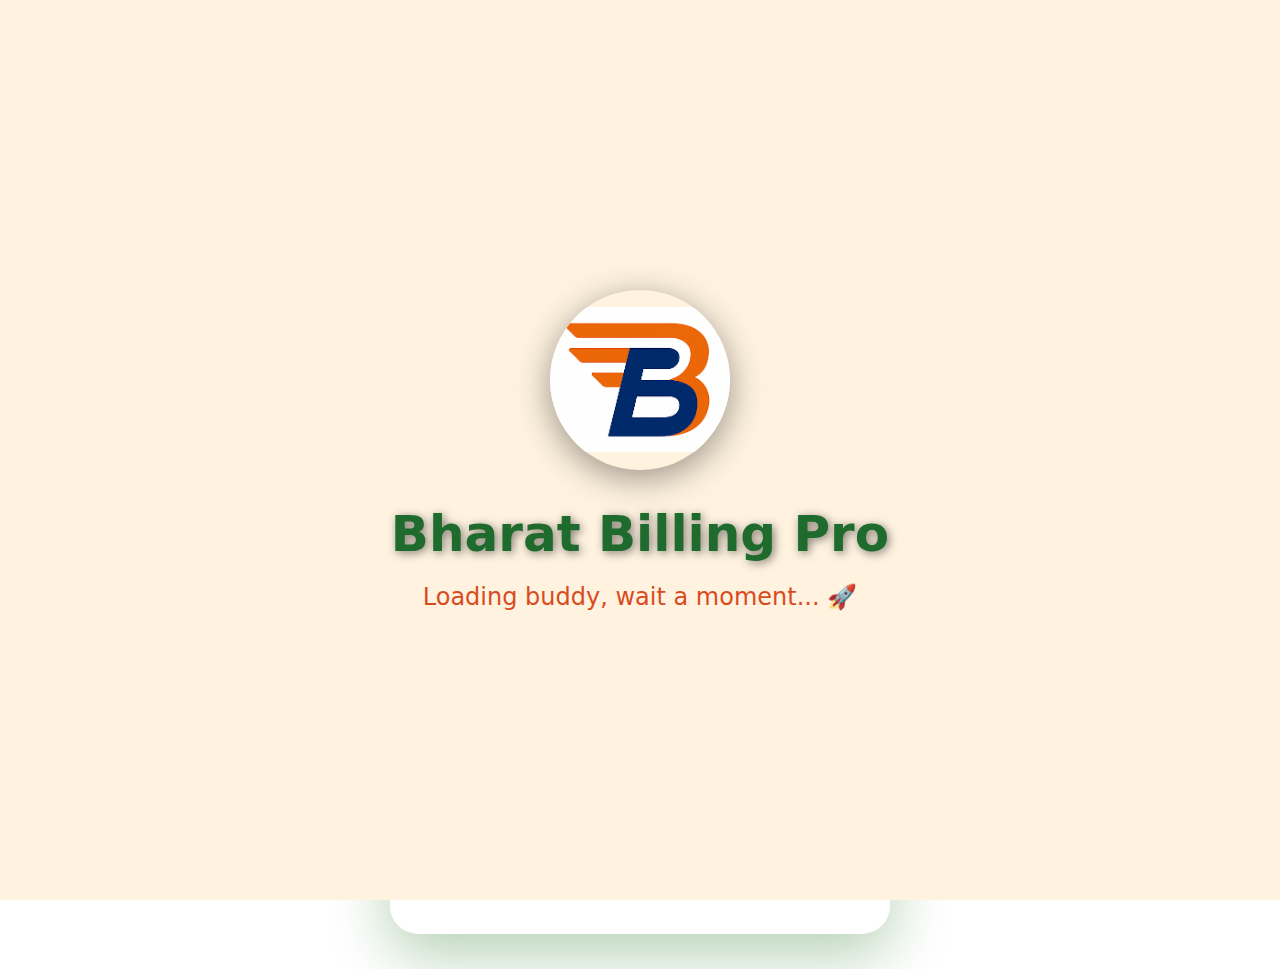
<file: bill-settings.html>
<!DOCTYPE html>
<html lang="en">
<head>
  <meta charset="UTF-8" />
  <meta name="viewport" content="width=device-width, initial-scale=1.0"/>
  <title>Shop Settings - Bharat Billing Pro</title>
  <link rel="stylesheet" href="style.css" />

  <!-- Loader styles – inga irundha podhum, head-la safe -->
  <style>
    #bharatLoader {
      position: fixed;
      top: 0; left: 0;
      width: 100%; height: 100%;
      background: #fff3e0;
      display: flex;
      align-items: center;
      justify-content: center;
      flex-direction: column;
      z-index: 9999;
      transition: opacity 1.2s ease-out;
      opacity: 1;
      color: white;
      font-family: system-ui, sans-serif;
    }

    #bharatLoader .logo-container {
      position: relative;
      width: 180px;
      height: 180px;
      margin-bottom: 35px;
    }

    #bharatLoader img.logo {
      width: 100%;
      height: 100%;
      object-fit: contain;
      border-radius: 50%;
      box-shadow: 0 8px 35px rgba(0,0,0,0.4);
      animation: pulse 2.8s infinite ease-in-out;
    }

    #bharatLoader h1 {
      font-size: 50px;
      margin: 0 0 12px 0;
      color: #1e6b2d;
      text-shadow: 2px 2px 10px rgba(0,0,0,0.5);
    }

    #bharatLoader p {
      font-size: 24px;
      margin: 8px 0 0 0;
      opacity: 0.95;
      font-weight: 500;
      color: #d84315;
    }

    @keyframes pulse {
      0%, 100% { transform: scale(1); opacity: 1; }
      50% { transform: scale(1.12); opacity: 0.92; }
    }
  </style>

  <!-- favicon, manifest etc. if needed -->
  <link rel="icon" href="favicon.png" type="image/png" />
  <link rel="apple-touch-icon" href="logo192.png" />
  <link rel="manifest" href="manifest.json" />
</head>
<body>

  <!-- Loader ONLY HERE – head-la irundhadha full-a remove panniten -->
  <div id="bharatLoader">
    <div class="logo-container">
      <img src="favicon.png" alt="Bharat Billing Pro Logo" class="logo">
    </div>
    
    <h1>Bharat Billing Pro</h1>
    <p>Loading buddy, wait a moment... 🚀</p>
  </div>

  <div class="container">
    <div class="header">
      <h1>Shop Settings ⚙️</h1>
      <button onclick="location.href='index.html'" class="btn-blue">Back to Billing</button>
      <button onclick="logout()" class="logout-btn">Logout</button>
    </div>

    <div class="add-section" style="max-width:600px; margin:40px auto;">
      <h2 style="text-align:center; color:#28a745;">Shop Details</h2>
      
      <input type="text" id="shopName" placeholder="Shop Name *" class="input" />
      <input type="text" id="shopAddress" placeholder="Full Address *" class="input" />
      <input type="text" id="shopGST" placeholder="GST Number (optional)" class="input" />
      <input type="tel" id="shopPhone" placeholder="Contact Number *" class="input" />
      <input type="email" id="shopEmail" placeholder="Email ID (for feedback)" class="input" />
      <input type="text" id="counterNo" placeholder="Counter No (e.g., Counter 1)" class="input" value="Main Counter" />

      <button onclick="saveShopDetails()" class="btn-green" style="width:100%; padding:15px; font-size:1.2rem; margin-top:20px;">
        SAVE SHOP DETAILS 💾
      </button>

      <p style="text-align:center; margin-top:30px; color:green; font-weight:bold;" id="saveMsg"></p>
    </div>
  </div>

  <script>
    // Your existing shop details script
    window.addEventListener("load", () => {
      const details = JSON.parse(localStorage.getItem("bharat_shop_details") || "{}");
      document.getElementById("shopName").value = details.shopName || "";
      document.getElementById("shopAddress").value = details.shopAddress || "";
      document.getElementById("shopGST").value = details.shopGST || "";
      document.getElementById("shopPhone").value = details.shopPhone || "";
      document.getElementById("shopEmail").value = details.shopEmail || "";
      document.getElementById("counterNo").value = details.counterNo || "Main Counter";
    });

    function saveShopDetails() {
      const details = {
        shopName: document.getElementById("shopName").value.trim(),
        shopAddress: document.getElementById("shopAddress").value.trim(),
        shopGST: document.getElementById("shopGST").value.trim(),
        shopPhone: document.getElementById("shopPhone").value.trim(),
        shopEmail: document.getElementById("shopEmail").value.trim(),
        counterNo: document.getElementById("counterNo").value.trim() || "Main Counter"
      };

      if (!details.shopName || !details.shopAddress || !details.shopPhone) {
        alert("Shop Name, Address & Phone mandatory da machi!");
        return;
      }

      localStorage.setItem("bharat_shop_details", JSON.stringify(details));
      document.getElementById("saveMsg").innerText = "Shop details saved successfully da! 💚";
      setTimeout(() => document.getElementById("saveMsg").innerText = "", 3000);
    }

    function logout() { 
      if(confirm("Logout da machi?")) location.href="login.html"; 
    }

    // Loader hide script (already irukku – good)
    window.addEventListener("load", () => {
      const loader = document.getElementById("bharatLoader");
      if (!loader) return;
      setTimeout(() => {
        loader.style.opacity = "0";
        setTimeout(() => {
          if (loader && loader.parentNode) {
            loader.parentNode.removeChild(loader);
          }
        }, 1300);
      }, 1800);
    });

    setTimeout(() => {
      const loader = document.getElementById("bharatLoader");
      if (loader && loader.parentNode) {
        loader.style.opacity = "0";
        setTimeout(() => {
          if (loader.parentNode) loader.parentNode.removeChild(loader);
        }, 1000);
      }
    }, 6000);
  </script>
</body>
</html>
</file>
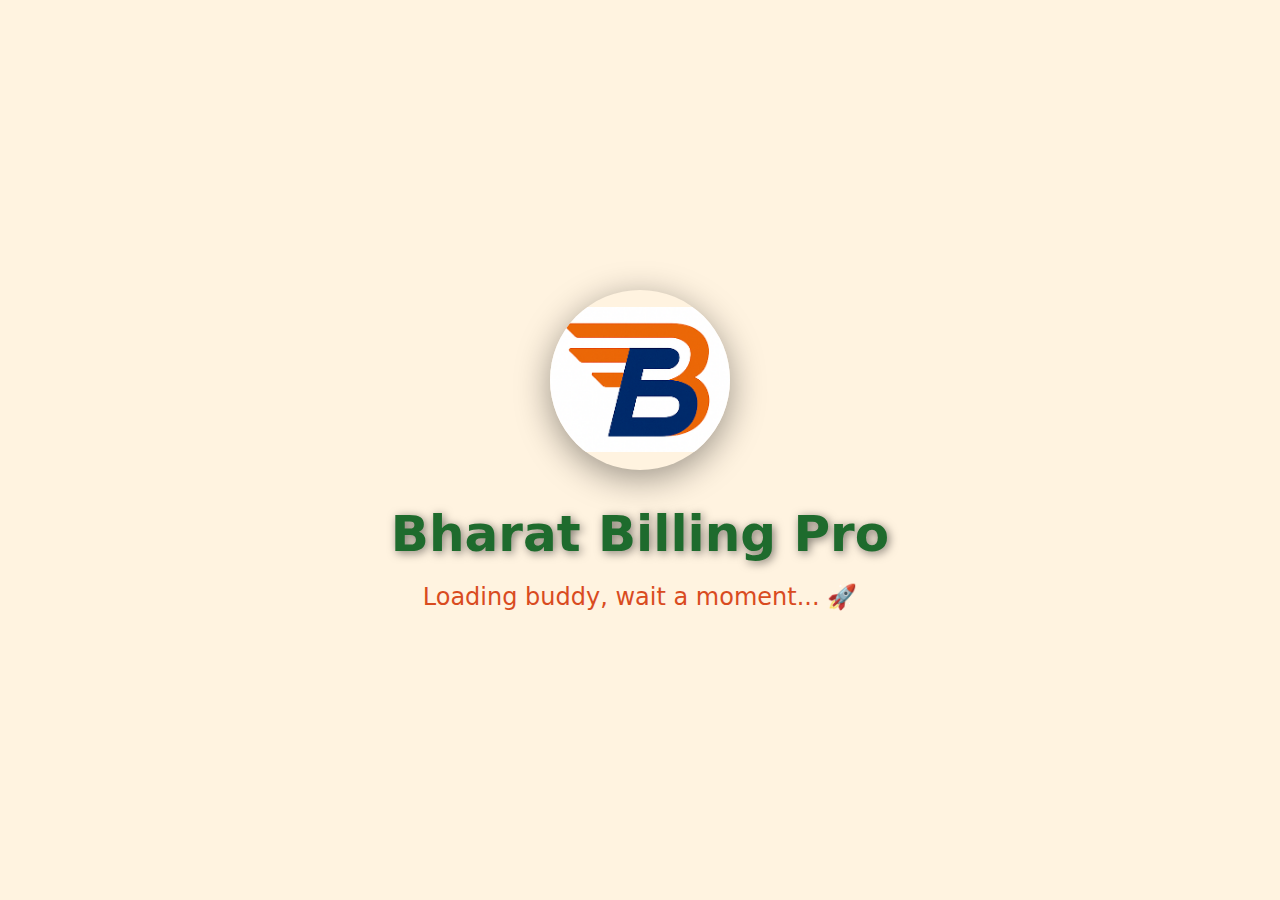
<file: expenses.html>
<!DOCTYPE html>
<html lang="en">
<head>
  <meta charset="UTF-8" />
  <meta name="viewport" content="width=device-width, initial-scale=1.0"/>
  <title>Expenses - Bharat Billing Pro</title>
  <link rel="stylesheet" href="style.css" />
  <!-- Loader Styles -->
<style>
  #bharatLoader {
    position: fixed;
    top: 0; left: 0;
    width: 100%; height: 100%;
    background: #fff3e0;
    display: flex;
    align-items: center;
    justify-content: center;
    flex-direction: column;
    z-index: 9999;
    transition: opacity 1.2s ease-out;
    opacity: 1;
    color: white;
    font-family: system-ui, sans-serif;
  }

  #bharatLoader .logo-container {
    position: relative;
    width: 180px;
    height: 180px;
    margin-bottom: 35px;
  }

  #bharatLoader img.logo {
    width: 100%;
    height: 100%;
    object-fit: contain;
    border-radius: 50%;
    box-shadow: 0 8px 35px rgba(0,0,0,0.4);
    animation: pulse 2.8s infinite ease-in-out;
  }

  #bharatLoader h1 {
    font-size: 50px;
    margin: 0 0 12px 0;
    color: #1e6b2d;
    text-shadow: 2px 2px 10px rgba(0,0,0,0.5);
  }

  #bharatLoader p {
    font-size: 24px;
    margin: 8px 0 0 0;
    opacity: 0.95;
    font-weight: 500;
    color: #d84315;
  }

  @keyframes pulse {
    0%, 100% { transform: scale(1); opacity: 1; }
    50% { transform: scale(1.12); opacity: 0.92; }
  }
</style>
</head>
<body>
  <div id="bharatLoader">
  <div class="logo-container">
    <img src="favicon.png" alt="Bharat Billing Pro Logo" class="logo">
  </div>
  
  <h1>Bharat Billing Pro</h1>
  <p>Loading buddy, wait a moment... 🚀</p>
</div>
  <div class="container">
    <div class="header">
      <h1>Daily Expenses 💸</h1>
      <button onclick="location.href='index.html'" class="btn-blue">Back to Billing</button>
    </div>

    <div class="add-section" style="max-width:600px; margin:40px auto;">
      <input type="date" id="expDate" class="input" value="" />
      <input type="text" id="expDesc" placeholder="Description (e.g., Electricity, Rent)" class="input"/>
      <input type="number" id="expAmt" placeholder="Amount ₹" class="input" step="0.01"/>
      <button onclick="addExpense()" class="btn-green" style="width:100%; padding:15px; margin-top:20px;">ADD EXPENSE</button>

      <div id="expList" style="margin-top:30px;"></div>

      <div style="margin-top:30px; padding:20px; background:#fff3e0; border-radius:15px; text-align:center;">
        <p><strong>Today Total Expense:</strong> ₹<span id="todayTotal">0.00</span></p>
      </div>
    </div>
  </div>

  <script>
    let expenses = JSON.parse(localStorage.getItem("bharat_expenses") || "[]");

    function addExpense() {
      const date = document.getElementById("expDate").value || new Date().toISOString().slice(0,10);
      const desc = document.getElementById("expDesc").value.trim();
      const amt = parseFloat(document.getElementById("expAmt").value) || 0;

      if (!desc || amt <= 0) return alert("Description & Amount mandatory da!");

      expenses.push({date, desc, amt});
      localStorage.setItem("bharat_expenses", JSON.stringify(expenses));

      document.getElementById("expDesc").value = "";
      document.getElementById("expAmt").value = "";
      loadExpenses();
    }

    function loadExpenses() {
      const today = new Date().toISOString().slice(0,10);
      const todayExp = expenses.filter(e => e.date === today);
      let total = todayExp.reduce((s, e) => s + e.amt, 0);

      let html = "<h3>Today's Expenses</h3><ul style='list-style:none; padding:0;'>";
      todayExp.forEach((e, i) => {
        html += `<li style="padding:10px; border-bottom:1px solid #ddd;">
          ${e.desc} - ₹${e.amt.toFixed(2)}
          <button onclick="deleteExpense(${i})" style="float:right; background:red; color:white; border:none; padding:5px 10px; border-radius:8px;">Delete</button>
        </li>`;
      });
      html += "</ul>";
      document.getElementById("expList").innerHTML = html || "<p>No expenses today da!</p>";
      document.getElementById("todayTotal").innerText = total.toFixed(2);
    }

    function deleteExpense(index) {
      const today = new Date().toISOString().slice(0,10);
      let count = 0;
      expenses = expenses.filter(e => {
        if (e.date === today) {
          if (count === index) return false;
          count++;
        }
        return true;
      });
      localStorage.setItem("bharat_expenses", JSON.stringify(expenses));
      loadExpenses();
    }

    window.onload = () => {
      document.getElementById("expDate").value = new Date().toISOString().slice(0,10);
      loadExpenses();
    };
  </script>
  <!-- LOADER JS -->
<script>
  window.addEventListener("load", () => {
    const loader = document.getElementById("bharatLoader");
    if (!loader) return;
    setTimeout(() => {
      loader.style.opacity = "0";
      setTimeout(() => {
        if (loader && loader.parentNode) {
          loader.parentNode.removeChild(loader);
        }
      }, 1300);
    }, 1800);
  });

  setTimeout(() => {
    const loader = document.getElementById("bharatLoader");
    if (loader && loader.parentNode) {
      loader.style.opacity = "0";
      setTimeout(() => {
        if (loader.parentNode) loader.parentNode.removeChild(loader);
      }, 1000);
    }
  }, 6000);
</script>
</body>
</html>
</file>
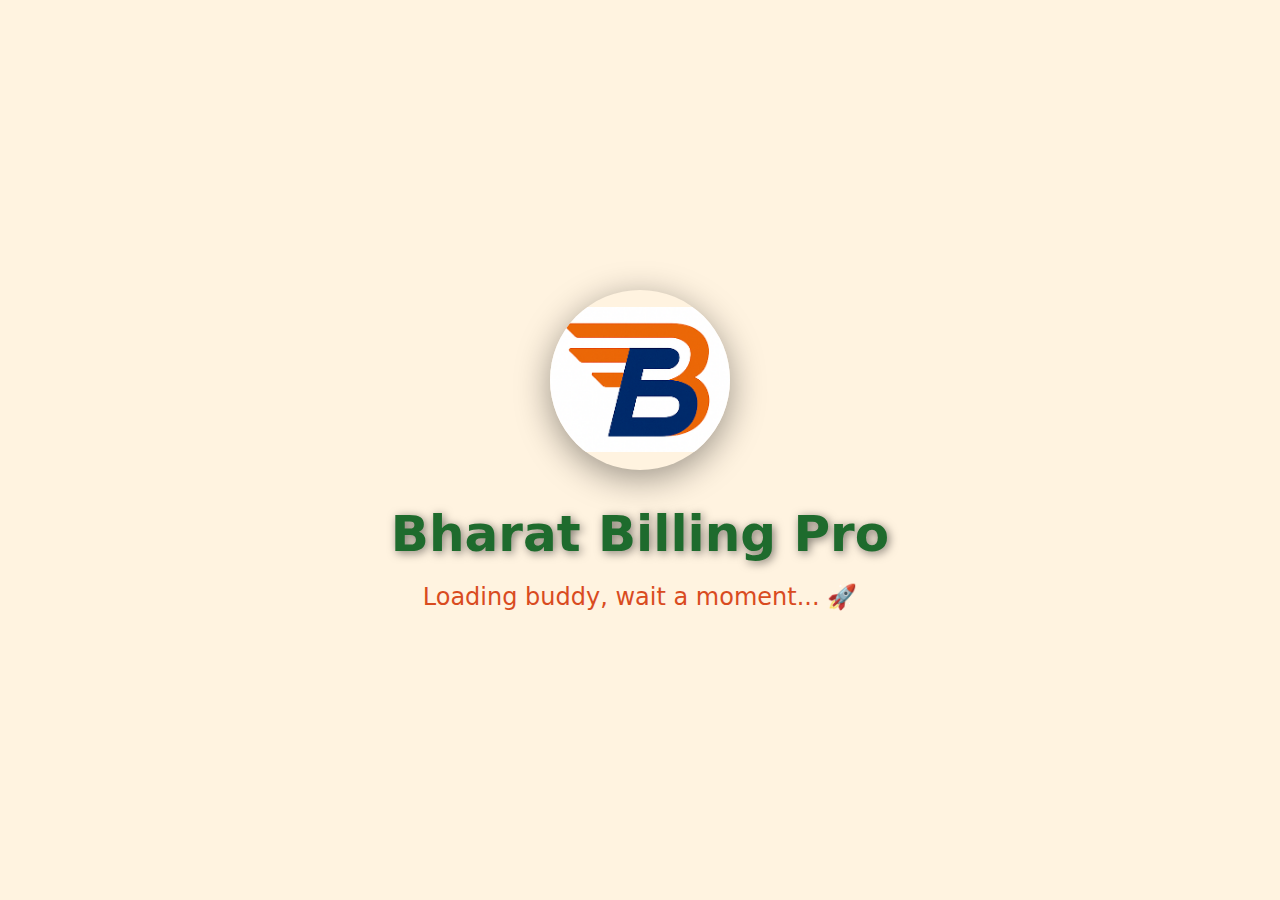
<file: history.html>
<!DOCTYPE html>
<html lang="en">
<head>
  <meta charset="UTF-8" />
  <meta name="viewport" content="width=device-width, initial-scale=1.0"/>
  <title>Customer History - Bharat Billing</title>
  <link rel="stylesheet" href="style.css" />
  <link rel="icon" href="favicon.png" type="image/png" />
  <!-- Loader Styles -->
<style>
  #bharatLoader {
    position: fixed;
    top: 0; left: 0;
    width: 100%; height: 100%;
    background: #fff3e0;
    display: flex;
    align-items: center;
    justify-content: center;
    flex-direction: column;
    z-index: 9999;
    transition: opacity 1.2s ease-out;
    opacity: 1;
    color: white;
    font-family: system-ui, sans-serif;
  }

  #bharatLoader .logo-container {
    position: relative;
    width: 180px;
    height: 180px;
    margin-bottom: 35px;
  }

  #bharatLoader img.logo {
    width: 100%;
    height: 100%;
    object-fit: contain;
    border-radius: 50%;
    box-shadow: 0 8px 35px rgba(0,0,0,0.4);
    animation: pulse 2.8s infinite ease-in-out;
  }

  #bharatLoader h1 {
    font-size: 50px;
    margin: 0 0 12px 0;
    color: #1e6b2d;
    text-shadow: 2px 2px 10px rgba(0,0,0,0.5);
  }

  #bharatLoader p {
    font-size: 24px;
    margin: 8px 0 0 0;
    opacity: 0.95;
    font-weight: 500;
    color: #d84315;
  }

  @keyframes pulse {
    0%, 100% { transform: scale(1); opacity: 1; }
    50% { transform: scale(1.12); opacity: 0.92; }
  }
</style>
</head>
<body>
  <div id="bharatLoader">
  <div class="logo-container">
    <img src="favicon.png" alt="Bharat Billing Pro Logo" class="logo">
  </div>
  
  <h1>Bharat Billing Pro</h1>
  <p>Loading buddy, wait a moment... 🚀</p>
</div>
  <div class="container">
    <h1 style="color:#006400; text-align:center;">Customer History</h1>
    <input type="text" id="search" placeholder="Search by name or phone..." class="input" oninput="filter()" autofocus/>

    <div id="historyList" style="margin-top:20px;"></div>

    <button onclick="history.back()" class="btn-stock" style="margin-top:30px; padding:15px; width:100%;">Back to Billing</button>
  </div>
  <strong style="color:#c62828; font-size:1.2rem;">₹${b.amount}</strong> • ${b.itemsCount} items

  <script>
    let allBills = JSON.parse(localStorage.getItem("bharat_bills") || "[]");

    function showHistory() {
      if (allBills.length === 0) {
        document.getElementById("historyList").innerHTML = "<p style='text-align:center; color:#666; padding:40px;'>No bills saved yet da machi!</p>";
        return;
      }

      // Latest first
      allBills.reverse();

      let html = "";
      allBills.forEach(b => {
        html += `
          <div class="stock-item" style="margin:12px 0; padding:18px; border-radius:18px; background:#f8fff8; border:2px solid #e0e0e0; box-shadow:0 4px 15px rgba(0,0,0,0.1);">
            <strong style="color:#006400; font-size:1.4rem;">${b.name || "Walk-in Customer"}</strong>
            ${b.phone ? `<span style="color:#006400; margin-left:8px;">(${b.phone})</span>` : ""}
            <br><br>
            <small style="color:#555;">
              ${b.date || "Date not saved"}<br>
              <strong style="color:#c62828; font-size:1.2rem;">₹${b.amount || "0.00"}</strong> • ${b.itemsCount || "0"} items
            </small>
            ${b.itemsList ? `<br><small style="color:#006400;">${b.itemsList}</small>` : ""}
          </div>
        `;
      });

      document.getElementById("historyList").innerHTML = html;
    }

    function filter() {
      let q = document.getElementById("search").value.toLowerCase();
      let filtered = allBills.filter(b => 
        (b.name || "").toLowerCase().includes(q) || 
        (b.phone || "").includes(q)
      );

      document.getElementById("historyList").innerHTML = filtered.length ? filtered.map(b => `
        <div class="stock-item" style="margin:12px 0; padding:18px; border-radius:18px; background:#f8fff8;">
          <strong style="color:#006400;">${b.name}</strong> ${b.phone ? `(${b.phone})` : ""}
          <br><small>${b.date} • ₹${b.amount} • ${b.itemsCount} items</small>
          ${b.itemsList ? `<br><small style="color:#006400;">${b.itemsList}</small>` : ""}
        </div>
      `).join("") : "<p style='text-align:center; color:#999; padding:40px;'>No customer found da machi!</p>";
    }

    showHistory();
  </script>
  <!-- LOADER JS -->
<script>
  window.addEventListener("load", () => {
    const loader = document.getElementById("bharatLoader");
    if (!loader) return;
    setTimeout(() => {
      loader.style.opacity = "0";
      setTimeout(() => {
        if (loader && loader.parentNode) {
          loader.parentNode.removeChild(loader);
        }
      }, 1300);
    }, 1800);
  });

  setTimeout(() => {
    const loader = document.getElementById("bharatLoader");
    if (loader && loader.parentNode) {
      loader.style.opacity = "0";
      setTimeout(() => {
        if (loader.parentNode) loader.parentNode.removeChild(loader);
      }, 1000);
    }
  }, 6000);
</script>
</body>
</html>
</file>
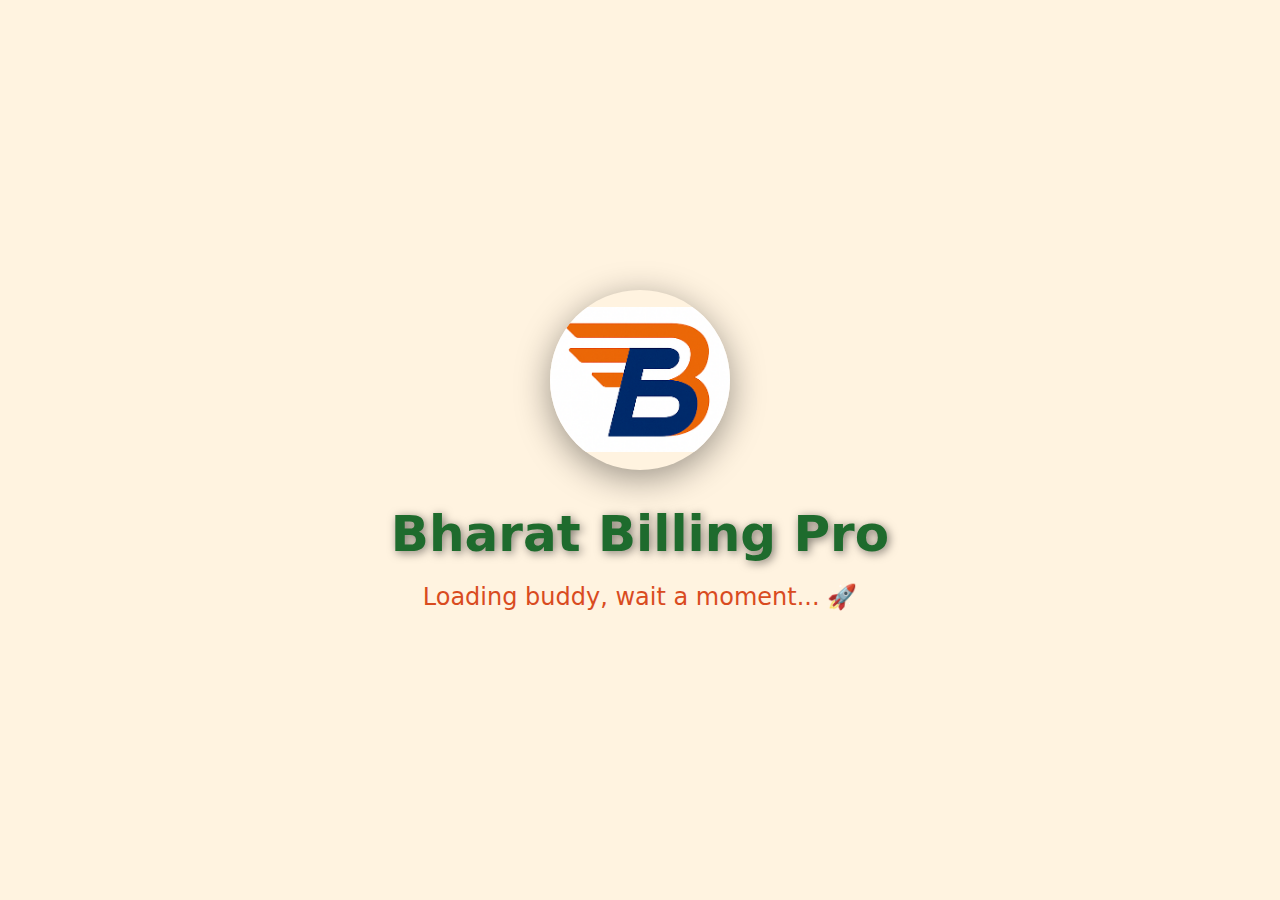
<file: login.html>
<!DOCTYPE html>
<html lang="en">
<head>
  <meta charset="UTF-8" />
  <meta name="viewport" content="width=device-width, initial-scale=1.0"/>
  <title>Bharat Billing - Seller Login</title>
  <link rel="stylesheet" href="style.css" />
  <link rel="icon" href="favicon.png" type="image/png" />
  <link rel="apple-touch-icon" href="logo192.png" />
  <link rel="manifest" href="manifest.json" />
  <!-- Loader Styles -->
<style>
  #bharatLoader {
    position: fixed;
    top: 0; left: 0;
    width: 100%; height: 100%;
    background: #fff3e0;
    display: flex;
    align-items: center;
    justify-content: center;
    flex-direction: column;
    z-index: 9999;
    transition: opacity 1.2s ease-out;
    opacity: 1;
    color: white;
    font-family: system-ui, sans-serif;
  }

  #bharatLoader .logo-container {
    position: relative;
    width: 180px;
    height: 180px;
    margin-bottom: 35px;
  }

  #bharatLoader img.logo {
    width: 100%;
    height: 100%;
    object-fit: contain;
    border-radius: 50%;
    box-shadow: 0 8px 35px rgba(0,0,0,0.4);
    animation: pulse 2.8s infinite ease-in-out;
  }

  #bharatLoader h1 {
    font-size: 50px;
    margin: 0 0 12px 0;
    color: #1e6b2d;
    text-shadow: 2px 2px 10px rgba(0,0,0,0.5);
  }

  #bharatLoader p {
    font-size: 24px;
    margin: 8px 0 0 0;
    opacity: 0.95;
    font-weight: 500;
    color: #d84315;
  }

  @keyframes pulse {
    0%, 100% { transform: scale(1); opacity: 1; }
    50% { transform: scale(1.12); opacity: 0.92; }
  }
</style>
</head>
<body class="login-body">
  <div id="bharatLoader">
  <div class="logo-container">
    <img src="favicon.png" alt="Bharat Billing Pro Logo" class="logo">
  </div>
  
  <h1>Bharat Billing Pro</h1>
  <p>Loading buddy, wait a moment... 🚀</p>
</div>
  <div class="login-container">
    <h1>Bharat Billing</h1>
    <p class="tagline">Seller Login Only</p>

    <div id="loginForm">
      <input type="text" id="username" placeholder="Username" class="input" autocomplete="off"/>
      <input type="password" id="password" placeholder="Password" class="input" />
      <button onclick="login()" class="btn btn-green big">Login</button>
      <button onclick="showRegister()" class="btn btn-blue big">Register New Seller</button>
      <button onclick="showRecover()" class="btn" style="background:#ff9800;">Forgot?</button>
    </div>

    <div id="registerForm" style="display:none;">
      <h3>Create New Seller</h3>
      <input type="text" id="regUser" placeholder="Username" class="input"/>
      <input type="password" id="regPass" placeholder="Password" class="input"/>
      <input type="text" id="regShop" placeholder="Shop Name" class="input"/>
      <input type="text" id="regAddr" placeholder="Address" class="input"/>
      <input type="tel" id="regMobile" placeholder="Mobile Number" class="input"/>
      <button onclick="register()" class="btn btn-green big">Create Account</button>
      <button onclick="backToLogin()" class="btn btn-red">Back</button>
    </div>

    <div id="recoverForm" style="display:none;">
      <h3>Recover Account</h3>
      <input type="tel" id="recoverMobile" placeholder="Mobile Number" class="input"/>
      <button onclick="recover()" class="btn btn-green big">Recover</button>
      <button onclick="backToLogin()" class="btn btn-red">Back</button>
    </div>
  </div>

  <script>
    function backToLogin(){ document.getElementById('loginForm').style.display='block'; document.getElementById('registerForm').style.display='none'; document.getElementById('recoverForm').style.display='none'; }
    function showRegister(){ document.getElementById('loginForm').style.display='none'; document.getElementById('registerForm').style.display='block'; }
    function showRecover(){ document.getElementById('loginForm').style.display='none'; document.getElementById('recoverForm').style.display='block'; }

    function register(){
      let u=document.getElementById('regUser').value.trim(), p=document.getElementById('regPass').value, s=document.getElementById('regShop').value.trim(), m=document.getElementById('regMobile').value.trim();
      if(!u||!p||!s||!m) return alert("All fields mandatory!");
      let users=JSON.parse(localStorage.getItem('bharat_users')||'[]');
      if(users.find(x=>x.user===u)) return alert("Username taken!");
      users.push({user:u,pass:p,shop:{name:s,mobile:m}});
      localStorage.setItem('bharat_users',JSON.stringify(users));
      alert("Account created! Login now"); backToLogin();
    }
    function login(){
      let u=document.getElementById('username').value.trim(), p=document.getElementById('password').value;
      let users=JSON.parse(localStorage.getItem('bharat_users')||'[]');
      let found=users.find(x=>x.user===u && x.pass===p);
      if(found){ localStorage.setItem("bharat_logged_in",u); localStorage.setItem("owner",u); location.href="index.html"; }
      else alert("Wrong credentials!");
    }
    function recover(){
      let m=document.getElementById('recoverMobile').value.trim();
      let users=JSON.parse(localStorage.getItem('bharat_users')||'[]');
      let found=users.find(x=>x.shop?.mobile===m);
      if(found) alert(`Username: ${found.user}\nPassword: ${found.pass}`);
      else alert("No account found!");
    }
  </script>
  <!-- LOADER JS -->
<script>
  window.addEventListener("load", () => {
    const loader = document.getElementById("bharatLoader");
    if (!loader) return;
    setTimeout(() => {
      loader.style.opacity = "0";
      setTimeout(() => {
        if (loader && loader.parentNode) {
          loader.parentNode.removeChild(loader);
        }
      }, 1300);
    }, 1800);
  });

  setTimeout(() => {
    const loader = document.getElementById("bharatLoader");
    if (loader && loader.parentNode) {
      loader.style.opacity = "0";
      setTimeout(() => {
        if (loader.parentNode) loader.parentNode.removeChild(loader);
      }, 1000);
    }
  }, 6000);
</script>
</body>
</html>
</file>
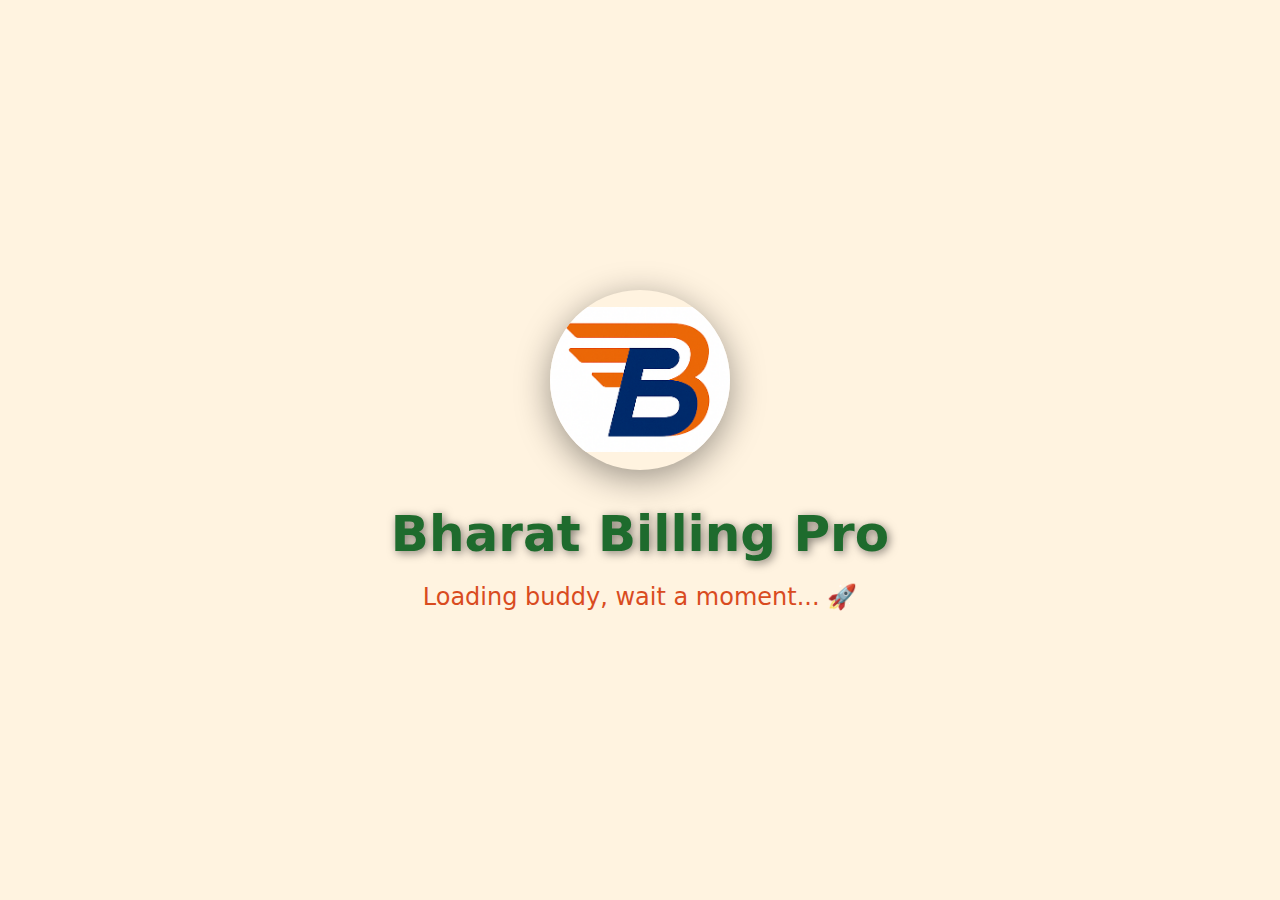
<file: upi_manage.html>
<!DOCTYPE html>
<html lang="en">
<head>
  <meta charset="UTF-8" />
  <meta name="viewport" content="width=device-width, initial-scale=1.0"/>
  <title>Manage UPI - Bharat Billing</title>
  <link rel="stylesheet" href="style.css" />
  <style>
    .manage-container { padding: 20px; max-width: 600px; margin: 0 auto; }
    .bank-list { margin: 20px 0; }
    .bank-item { padding: 10px; border: 1px solid #ddd; margin-bottom: 10px; border-radius: 5px; }
    .bank-item button { float: right; background: red; color: white; border: none; padding: 5px 10px; }
    #addForm { margin-top: 20px; }
    input { margin-bottom: 10px; width: 100%; padding: 10px; }
  </style>
   <!-- ⭐ YEVALO IMPORTANT - IDHU 5 LINE FULL PROJECT KU WORK AAGUM ⭐ -->
  <link rel="icon" href="favicon.png" type="image/png" />
  <link rel="shortcut icon" href="favicon.png" type="image/png" />
  <link rel="apple-touch-icon" href="logo192.png" />
  <link rel="manifest" href="manifest.json" />
  <!-- Loader Styles -->
<style>
  #bharatLoader {
    position: fixed;
    top: 0; left: 0;
    width: 100%; height: 100%;
    background: #fff3e0;
    display: flex;
    align-items: center;
    justify-content: center;
    flex-direction: column;
    z-index: 9999;
    transition: opacity 1.2s ease-out;
    opacity: 1;
    color: white;
    font-family: system-ui, sans-serif;
  }

  #bharatLoader .logo-container {
    position: relative;
    width: 180px;
    height: 180px;
    margin-bottom: 35px;
  }

  #bharatLoader img.logo {
    width: 100%;
    height: 100%;
    object-fit: contain;
    border-radius: 50%;
    box-shadow: 0 8px 35px rgba(0,0,0,0.4);
    animation: pulse 2.8s infinite ease-in-out;
  }

  #bharatLoader h1 {
    font-size: 50px;
    margin: 0 0 12px 0;
    color: #1e6b2d;
    text-shadow: 2px 2px 10px rgba(0,0,0,0.5);
  }

  #bharatLoader p {
    font-size: 24px;
    margin: 8px 0 0 0;
    opacity: 0.95;
    font-weight: 500;
    color: #d84315;
  }

  @keyframes pulse {
    0%, 100% { transform: scale(1); opacity: 1; }
    50% { transform: scale(1.12); opacity: 0.92; }
  }
</style>
</head>
<body>
  <div id="bharatLoader">
  <div class="logo-container">
    <img src="favicon.png" alt="Bharat Billing Pro Logo" class="logo">
  </div>
  
  <h1>Bharat Billing Pro</h1>
  <p>Loading buddy, wait a moment... 🚀</p>
</div>
  <div class="manage-container">
    <h1>Manage UPI Banks</h1>
    <p>Add or delete bank accounts. QR upload optional.</p>
    
    <div class="bank-list" id="bankList"></div>
    
    <div id="addForm">
      <input type="text" id="bankName" placeholder="Bank Name (e.g., SBI)" />
      <input type="text" id="upiId" placeholder="UPI ID (e.g., yourname@oksbi)" />
      <input type="text" id="ownerName" placeholder="Owner Name (e.g., Bharat Store)" />
      <input type="file" id="qrFile" accept="image/*" />
      <button onclick="addBank()" class="btn-green">Add Bank</button>
    </div>
    
    <!-- Replace the old back button with this one -->
<button onclick="window.location.href='index.html'" 
        style="margin-top:20px; padding:12px 20px; background:#00b248; color:white; border:none; border-radius:8px; font-size:16px; font-weight:bold;">
  ← Back to Billing
</button>

  <script>
    let banks = JSON.parse(localStorage.getItem("upiBanks")) || [];
    
    function renderBanks() {
      let html = "";
      banks.forEach((bank, i) => {
        html += `<div class="bank-item">
          <strong>${bank.bankName}</strong><br>
          UPI: ${bank.upiId}<br>
          Name: ${bank.ownerName}<br>
          QR: ${bank.qrImage ? 'Set' : 'Not Set'}
          <button onclick="deleteBank(${i})">Delete</button>
        </div>`;
      });
      document.getElementById("bankList").innerHTML = html || "<p>No banks added yet.</p>";
    }
    
    function addBank() {
      let bankName = document.getElementById("bankName").value.trim();
      let upiId = document.getElementById("upiId").value.trim();
      let ownerName = document.getElementById("ownerName").value.trim();
      let qrFile = document.getElementById("qrFile").files[0];
      
      if (!bankName || !upiId || !ownerName) {
        alert("Fill all fields da!");
        return;
      }
      
      let bank = { bankName, upiId, ownerName, qrImage: null };
      
      if (qrFile) {
        let reader = new FileReader();
        reader.onload = () => {
          bank.qrImage = reader.result;
          saveAndRender(bank);
        };
        reader.readAsDataURL(qrFile);
      } else {
        saveAndRender(bank);
      }
    }
    
    function saveAndRender(bank) {
      banks.push(bank);
      localStorage.setItem("upiBanks", JSON.stringify(banks));
      renderBanks();
      clearForm();
    }
    
    function clearForm() {
      document.getElementById("bankName").value = "";
      document.getElementById("upiId").value = "";
      document.getElementById("ownerName").value = "";
      document.getElementById("qrFile").value = "";
    }
    
    function deleteBank(index) {
      if (confirm("Delete this bank?")) {
        banks.splice(index, 1);
        localStorage.setItem("upiBanks", JSON.stringify(banks));
        renderBanks();
      }
    }
    
    renderBanks();
  </script>
  <!-- LOADER JS -->
<script>
  window.addEventListener("load", () => {
    const loader = document.getElementById("bharatLoader");
    if (!loader) return;
    setTimeout(() => {
      loader.style.opacity = "0";
      setTimeout(() => {
        if (loader && loader.parentNode) {
          loader.parentNode.removeChild(loader);
        }
      }, 1300);
    }, 1800);
  });

  setTimeout(() => {
    const loader = document.getElementById("bharatLoader");
    if (loader && loader.parentNode) {
      loader.style.opacity = "0";
      setTimeout(() => {
        if (loader.parentNode) loader.parentNode.removeChild(loader);
      }, 1000);
    }
  }, 6000);
</script>
</body>
</html>
</file>
<file: style.css>
* { margin:0; padding:0; box-sizing:border-box; font-family:system-ui,sans-serif; }
body { background:#fff8e1; padding:15px; transition:0.4s; min-height:100vh; }
.container { max-width:500px; margin:20px auto; padding:20px; background:white; border-radius:28px; box-shadow:0 20px 60px rgba(0,100,0,0.3); position:relative; z-index:1; }
h1 { text-align:center; color:#006400; font-size:2.8rem; margin:20px 0; font-weight:900; }
.input { width:100%; padding:18px; margin:12px 0; border:2px solid #ccc; border-radius:20px; font-size:1.2rem; }
.input:focus { outline:none; border-color:#006400; }
.grid { display:grid; grid-template-columns:2fr 1fr 1fr 1fr; gap:15px; }
@media(max-width:480px){ .grid{grid-template-columns:1fr;} }
.btn { padding:16px 20px; border:none; border-radius:50px; color:white; font-weight:bold; cursor:pointer; margin:8px 4px; box-shadow:0 8px 20px rgba(0,0,0,0.2); }
.btn-green { background:linear-gradient(135deg,#006400,#009900); }
.btn-wa { background:linear-gradient(135deg,#25D366,#128C7E); }
.btn-blue { background:linear-gradient(135deg,#1976d2,#0d47a1); }
.btn-upi { background:linear-gradient(135deg,#9c27b0,#6a1fa2); }
.btn-stock { background:linear-gradient(135deg,#ff9800,#f57c00); }
.buttons { display:grid; grid-template-columns:repeat(auto-fit,minmax(120px,1fr)); gap:12px; margin:25px 0; }
.total { background:linear-gradient(135deg,#ff9a9e,#fad0c4); padding:30px; border-radius:25px; text-align:center; margin:30px 0; font-size:1.5rem; }
.total .big { font-size:3.2rem; color:#c62828; font-weight:900; }
.logout-btn { position:fixed; top:15px; right:15px; z-index:99999; background:#e53935; padding:12px 24px; border-radius:50px; color:white; font-weight:bold; }
.suggestions { max-height:300px; overflow-y:auto; background:white; border:1px solid #ddd; border-radius:12px; position:absolute; width:100%; z-index:999; display:none; }
.suggest-item { padding:14px; border-bottom:1px solid #eee; cursor:pointer; }
.suggest-item:hover { background:#f0f8ff; }
body.dark { background:#0a0a0a; color:#e0e0e0; }
body.dark .container { background:#1a1a1a; }
body.dark .input { background:#252525; border-color:#444; color:white; }

/* LOADER */
.loader-overlay { position:fixed; top:0; left:0; right:0; bottom:0; background:rgba(0,0,0,0.95); z-index:9999; display:flex; align-items:center; justify-content:center; transition:0.5s; }
.bharat-spinner { width:120px; height:120px; position:relative; animation:rotate 3s linear infinite; }
.spinner-part { position:absolute; width:100%; height:100%; border-radius:50%; animation:pulse 2s ease-in-out infinite; }
.saffron { background:#FF9933; clip-path:polygon(0 0,100% 0,100% 33%,0 33%); }
.white { background:white; clip-path:polygon(0 33%,100% 33%,100% 66%,0 66%); display:flex; align-items:center; justify-content:center; }
.green { background:#138808; clip-path:polygon(0 66%,100% 66%,100% 100%,0 100%); }
.ashok-chakra { width:40px; height:40px; background:navy; border-radius:50%; position:relative; animation:chakra 4s linear infinite; }
.ashok-chakra::before { content:""; position:absolute; top:50%; left:50%; width:60px; height:2px; background:navy; transform:translate(-50%,-50%); }
.ashok-chakra::after { content:""; position:absolute; top:50%; left:50%; width:2px; height:60px; background:navy; transform:translate(-50%,-50%); }
.loader-text { position:absolute; bottom:-40px; left:50%; transform:translateX(-50%); color:#f97316; font-weight:bold; font-size:14px; letter-spacing:2px; }
@keyframes rotate { to { transform:rotate(360deg); } }
@keyframes pulse { 0%,100% { opacity:0.7; } 50% { opacity:1; } }
@keyframes chakra { to { transform:rotate(-360deg); } }
.loader-hidden { opacity:0; pointer-events:none; }

/* ================== 2025 PREMIUM BUTTONS – FULL PRO LOOK ================== */
.buttons {
  display: grid;
  grid-template-columns: 1fr 1fr;
  gap: 18px;
  margin: 30px 10px;
  padding: 0 10px;
}

.buttons button {
  padding: 22px 10px !important;
  font-size: 1.25rem !important;
  font-weight: 900 !important;
  border-radius: 28px !important;
  color: white !important;
  border: none !important;
  box-shadow: 0 12px 35px rgba(0,0,0,0.3) !important;
  transition: all 0.4s ease !important;
  position: relative;
  overflow: hidden;
  text-transform: uppercase;
  letter-spacing: 1.5px;
}

/* Hover + Press Effect */
.buttons button:hover {
  transform: translateY(-10px) scale(1.05) !important;
  box-shadow: 0 25px 50px rgba(0,0,0,0.5) !important;
}

.buttons button:active {
  transform: translateY(-5px) scale(0.98) !important;
}

/* Shine Animation */
.buttons button::before {
  content: '';
  position: absolute;
  top: 0; left: -100%;
  width: 50%;
  height: 100%;
  background: linear-gradient(90deg, transparent, rgba(255,255,255,0.4), transparent);
  transition: 0.8s;
}
.buttons button:hover::before {
  left: 100%;
}

/* Individual Button Colors – Premium Gradient */
.btn-green      { background: linear-gradient(135deg, #11998e, #38ef7d) !important; }
.btn-wa         { background: linear-gradient(135deg, #25D366, #128C7E) !important; }
.btn-blue       { background: linear-gradient(135deg, #667eea, #764ba2) !important; }
.btn-upi        { background: linear-gradient(135deg, #9c27b0, #e91e63) !important; }
.btn-stock      { background: linear-gradient(135deg, #ff6b6b, #ee5a24) !important; }
.btn-upi-manage { background: linear-gradient(135deg, #6a11cb, #2575fc) !important; }

/* Mobile Fix – 1 column */
@media (max-width: 480px) {
  .buttons { grid-template-columns: 1fr; gap: 16px; }
  .buttons button { font-size: 1.3rem !important; padding: 24px 10px !important; }
}

/* ================== PRINT STYLES – PROFESSIONAL BILL WITH SHOP HEADER ================== */
@media print {
  body { 
    background:white !important; 
    color:black !important; 
    padding:0 !important;
  }
  
  /* Hide unnecessary elements during print */
  .header, .logout-btn, #modeBtn, .buttons, .add-section, .discount, #stockStatus, .info { 
    display:none !important; 
  }
  
  .container { 
    max-width:100%; 
    box-shadow:none; 
    border:none;
    padding:20px;
    margin:0;
  }
  
  /* Shop Header – Nee idha change pannu da */
  .container::before {
    content: "BHARAT KIRANA STORE";  /* ← Nee un shop name podu da machi */
    display: block;
    text-align: center;
    font-size: 2.2rem;
    font-weight: 900;
    color: #006400;
    margin-bottom: 15px;
    border-bottom: 3px double #000;
    padding-bottom: 10px;
  }
  
  /* Shop Details Footer */
  .container::after {
    content: "Mobile: 98765 43210 • Address: 123 Main Road, Your City, TN - 600001 • GSTIN: 33ABCDE1234F1Z5";
    display: block;
    text-align: center;
    font-size: 1.1rem;
    margin-top: 40px;
    padding-top: 20px;
    border-top: 2px dashed #000;
  }
  
  /* Bill styling */
  .total { 
    background:white !important; 
    border: 3px double #000; 
    padding:25px;
  }
  .total .big { 
    font-size: 4rem !important; 
    color:#c62828 !important;
  }
  
  /* Items list better */
  #list .row {
    padding:8px 0;
    border-bottom:1px solid #ccc;
    font-size:1.1rem;
  }
  
  /* No page break issues */
  @page { margin: 0.5cm; }
}
/* QR Code Generator Styles */
.page-title {
  color: #006400;
  text-align: center;
  margin-bottom: 30px;
  font-size: 2.5rem;
}

.add-form {
  background: #f8fff8;
  padding: 25px;
  border-radius: 20px;
  margin: 20px 0;
  border: 2px solid #4caf50;
  box-shadow: 0 2px 8px rgba(76, 175, 80, 0.15);
}

.add-form .input {
  width: 100%;
  padding: 12px 15px;
  margin-bottom: 15px;
  border: 1px solid #ddd;
  border-radius: 8px;
  font-size: 1rem;
  transition: border-color 0.3s;
}

.add-form .input:focus {
  outline: none;
  border-color: #4caf50;
  box-shadow: 0 0 5px rgba(76, 175, 80, 0.3);
}

.code-type-selector {
  margin: 20px 0;
  text-align: center;
  padding: 15px;
  background: white;
  border-radius: 10px;
}

.radio-label {
  margin: 0 15px;
  cursor: pointer;
  font-size: 1rem;
}

.radio-label input[type="radio"] {
  margin-right: 8px;
  cursor: pointer;
}

.btn-green {
  background-color: #4caf50;
  color: white;
  border: none;
  border-radius: 8px;
  font-size: 1.1rem;
  cursor: pointer;
  transition: background-color 0.3s, transform 0.2s;
}

.btn-green:hover {
  background-color: #45a049;
  transform: translateY(-2px);
  box-shadow: 0 4px 12px rgba(76, 175, 80, 0.3);
}

.btn-blue {
  background-color: #2196F3;
  color: white;
  border: none;
  padding: 12px 24px;
  border-radius: 8px;
  font-size: 1rem;
  cursor: pointer;
  margin: 10px 5px;
  transition: background-color 0.3s, transform 0.2s;
}

.btn-blue:hover {
  background-color: #0b7dda;
  transform: translateY(-2px);
  box-shadow: 0 4px 12px rgba(33, 150, 243, 0.3);
}

.btn-stock {
  background-color: #FF9800;
  color: white;
  border: none;
  border-radius: 8px;
  cursor: pointer;
  transition: background-color 0.3s, transform 0.2s;
}

.btn-stock:hover {
  background-color: #e68900;
  transform: translateY(-2px);
  box-shadow: 0 4px 12px rgba(255, 152, 0, 0.3);
}

.btn-large {
  width: 100%;
  padding: 16px;
  font-size: 1.2rem;
  margin-top: 15px;
}

.code-section {
  display: none;
  margin: 40px 0;
  padding: 30px;
  text-align: center;
  background: #f5f5f5;
  border-radius: 15px;
  border: 2px solid #e0e0e0;
  animation: slideIn 0.3s ease-in;
}

.code-section.show {
  display: block;
}

@keyframes slideIn {
  from {
    opacity: 0;
    transform: translateY(-20px);
  }
  to {
    opacity: 1;
    transform: translateY(0);
  }
}

.code-section h3 {
  color: #006400;
  font-size: 1.5rem;
  margin-bottom: 20px;
}

.generated-code-container {
  margin: 30px auto;
  padding: 20px;
  background: white;
  border-radius: 10px;
  display: inline-block;
  box-shadow: 0 2px 8px rgba(0, 0, 0, 0.1);
}

.button-group {
  margin-top: 25px;
  text-align: center;
}

@media print {
  .add-form,
  .button-group,
  .btn-stock {
    display: none;
  }
  .code-section {
    background: white;
    border: none;
    box-shadow: none;
  }
}

@media (max-width: 768px) {
  .container {
    padding: 15px;
  }
  .page-title {
    font-size: 1.8rem;
  }
  .radio-label {
    display: block;
    margin: 10px 0;
  }
}
body {
  background: url('favicon.png') no-repeat center center fixed !important; /* nee logo file name podu da */
  background-size: 50% auto; /* size adjust pannikko – 30% to 70% try pannu */
  background-position: center 20%; /* top'ula light'a irukkum */
  background-color: #fff8e1; /* fallback color */
  background-blend-mode: overlay; /* logo light'a blend aagum */

}

/* Dark mode'ku adjust */
body.dark {
  background: url('logo.png') no-repeat center center fixed !important;
  background-size: 50% auto;
  background-position: center 20%;
  background-color: #0a0a0a;
  background-blend-mode: screen; /* dark'la light'a theriyum */
}
body.dark {
  background: #121212;
  color: #e0e0e0;
}

body.dark .container, body.dark .input, body.dark .btn-green, body.dark .btn-blue {
  background: #1e1e1e;
  color: #ffffff;
  border-color: #444;
}

body.dark #list .row {
  background: #252525;
  border-bottom: 1px solid #444;
}

body.dark .total p {
  color: #ffffff;
}
</file>
